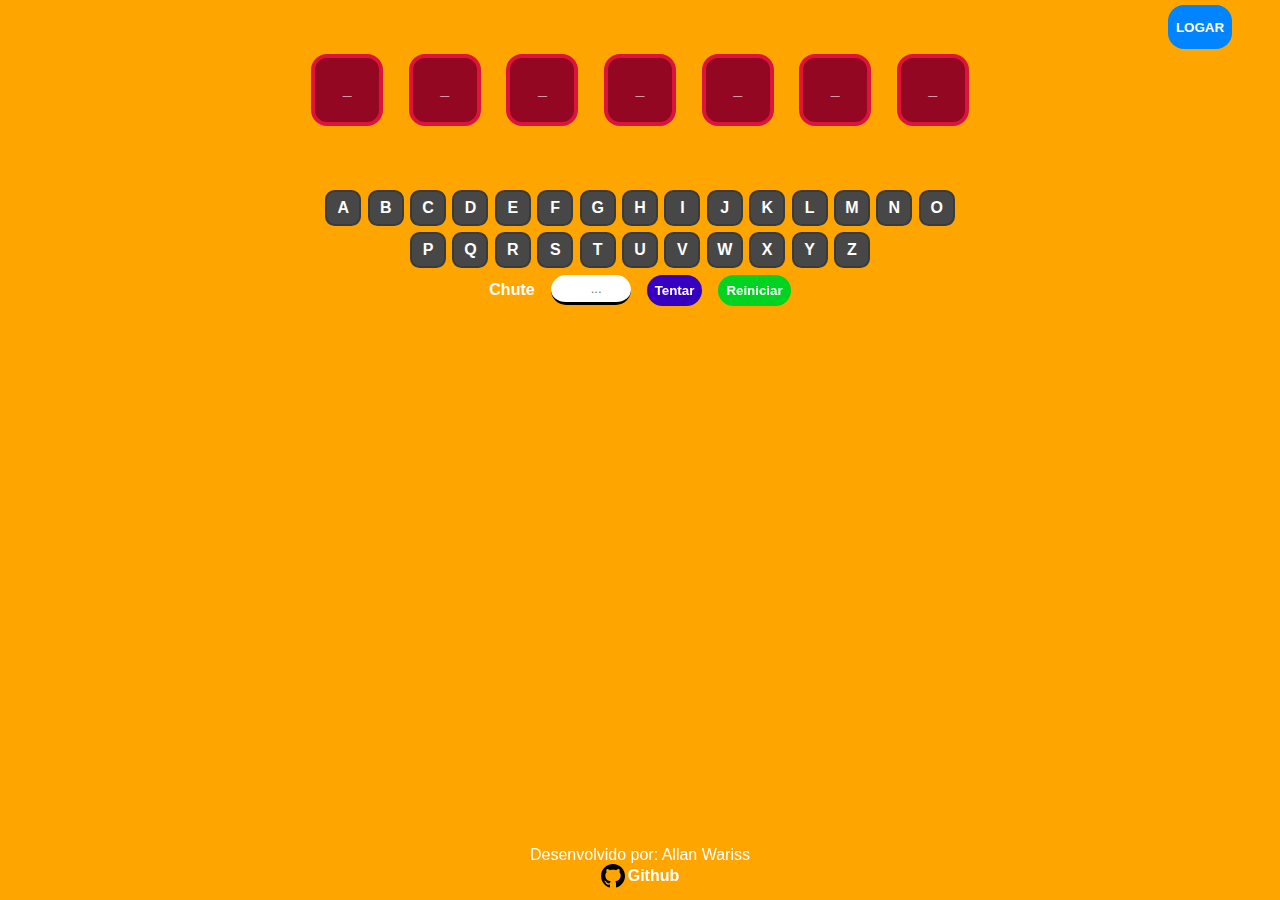
<file: index.html>
<!DOCTYPE html>
<html lang="pt-br">

<head>
    <meta charset="UTF-8">
    <meta http-equiv="X-UA-Compatible" content="IE=edge">
    <meta name="viewport" content="width=device-width, initial-scale=1.0">
    <link rel="stylesheet" href="css/index.css">
    <link rel="stylesheet" href="css/stickman.css">
    <link rel="stylesheet" href="css/login-popup.css">
    <title>Forca</title>
</head>

<body>
    <header> <button onclick="openPopup()">LOGAR</button></header>


    <main id="game__main">
        <ul id="tela">
        </ul>
        <ul class="letras__afbt">
            <li>A</li>
            <li>B</li>
            <li>C</li>
            <li>D</li>
            <li>E</li>
            <li>F</li>
            <li>G</li>
            <li>H</li>
            <li>I</li>
            <li>J</li>
            <li>K</li>
            <li>L</li>
            <li>M</li>
            <li>N</li>
            <li>O</li>
            <li>P</li>
            <li>Q</li>
            <li>R</li>
            <li>S</li>
            <li>T</li>
            <li>U</li>
            <li>V</li>
            <li>W</li>
            <li>X</li>
            <li>Y</li>
            <li>Z</li>
        </ul>
        <form id="chutes">
            <label for="letra">Chute</label>
            <input id="letra" type="text" name="letra" type="text" maxlength="1"
                oninput="this.value = this.value.toUpperCase()" style="width: 2.5rem; padding-left: 2.5rem;"
                placeholder="..." onsubmit="main()" onfocus="return false">
            <button id="chutes__tentar-button" onclick="main(),clearInput() ;return false">Tentar</button>
            <button id="chutes__reniciar-button" onclick="restart() ;return false">Reiniciar</button>
        </form>

        <div class="wrapper">
            <div class="hidden" id="head"></div>
            <div class="hidden" id="torso"></div>
            <div class="hidden" id="leftarm"></div>
            <div class="hidden" id="rightarm"></div>
            <div class="hidden" id="leftleg"></div>
            <div class="hidden" id="leftfoot"></div>
            <div class="hidden" id="rightleg"></div>
            <div class="hidden" id="rightfoot"></div>
        </div>


    </main>

    <div class="login__popup">
        <div onclick="openPopup()" class="login__popup-background"></div>
        <main id="login__popup-content">
            <div id="login__popup-close">
                <button onclick="openPopup()">X</button>
            </div>
            <form id="login__popup-inputs">
                <label for="user">Usuário</label>
                <input placeholder="Antonio@email.com" type="email" name="user" id="user" required>
                <label for="password">Senha</label>
                <input placeholder="*****" type="password" name="password" id="password" required>
                <button id="login__popup-login">LOGAR</button>
            </form>

            <button id="login__popup-register">CADASTRAR</button>
        </main>
    </div>

    <footer>
        <p>Desenvolvido por: Allan Wariss</p>
        <p><a href="https://github.com/Allan-Wariss"><img src="img/iconmonstr-github-1.svg">Github</a></p>
    </footer>
    <!-- <script src="/js/forca.js"></script>
    <script src="/js/popup.js"></script> -->

    <script>
        var popup = document.querySelector(".login__popup")
        var popupBackground = document.querySelector(".login__popup-background")


        function openPopup() {
            popup.classList.toggle("login__popup-open")
            popupBackground.classList.toggle("login__popup-background-open")
        }
    </script>

    <script>
        var liPalavras = undefined;
        var save = undefined;
        var pal_sort = undefined;
        var palavraStr = undefined;
        var palavra = undefined;
        var input = undefined;
        let tentativas = undefined;
        let jogada = undefined;
        let espaco = [];
        var tela = undefined;
        var li = undefined;
        var head = undefined;
        var torso = undefined;
        var leftarm = undefined;
        var rightarm = undefined;
        var leftleg = undefined;
        var leftfoot = undefined;
        var rightleg = undefined;
        var rightfoot = undefined;
        var letras_afbt = undefined
        var audio = new Audio('audio.mp3');

        function padrao() {
            liPalavras = ["melancia", "banana", "uva", "empatia", "embuste", "verbete", "sublime",
                "sucinto", "inferir", "apatico", "acepção", "astucia", "redimir", "recesso", "estigma", "cultura", "refutar",
                "virtude", "cinismo", "exortar", "soberba", "trivial", "mitigar", "cordial", "aspecto", "imputar", "emergir",
                "sucesso", "alegria", "deboche", "candura", "ademais", "excerto", "almejar", "orgulho", "contudo", "oriundo",
                "alcunha", "austero", "coragem", "salutar", "sensato", "quimera", "excesso", "fomento", "saudade", "escroto",
                "erudito", "modesto", "parcial", "conciso", "amizade", "colosso", "demanda",
                "padecer", "piedade", "racismo", "vigente", "emotivo", "intenso", "auferir", "exilado", "bizarro", "profano",
                "ansioso", "colapso"];
            save = liPalavras
            pal_sort = Math.floor(Math.random() * liPalavras.length);
            palavraStr = liPalavras[pal_sort].toUpperCase();
            palavra = palavraStr.split('');
            input = document.querySelector("#letra")
            tentativas = 8;
            jogada = undefined;
            espaco = [];
            tela = document.getElementById("tela");
            li = document.createElement("li");
            head = document.getElementById("head")
            torso = document.getElementById("torso")
            leftarm = document.getElementById("leftarm")
            rightarm = document.getElementById("rightarm")
            leftleg = document.getElementById("leftleg")
            leftfoot = document.getElementById("leftfoot")
            rightleg = document.getElementById("rightleg")
            rightfoot = document.getElementById("rightfoot")
            letras_afbt = document.querySelector(".letras__afbt")

            return liPalavras, save, pal_sort, palavraStr, palavra, input, tentativas, jogada, espaco, tela, li, head, torso, leftarm, rightarm, leftleg,
                leftfoot, rightleg, rightfoot, letras_afbt
        }
        padrao()

        input.select()

        function espacoGerar() {
            for (i = 0; i < palavra.length; i++) {
                espaco.push("_");
            }
            return espaco;
        }
        espacoGerar()

        // function espacoPrint(){
        //     for(i = 0; i < palavra.length; i++){
        //         console.log(espaco[i])
        //     }
        // }
        // espacoPrint()

        // Gerar espaços da palavra secreta no Front
        function espacosFront() {

            for (var j = 0; j < palavra.length; j++) {
                li = document.createElement("li");
                li.innerHTML = espaco[j]
                tela.appendChild(li);
            }
        }
        espacosFront()

        function removeEspacosFront() {
            while (tela.hasChildNodes()) {
                tela.removeChild(tela.firstChild);
            }
        }


        function verificar() {
            for (i = 0; i < palavra.length; i++) {
                if (palavra[i].includes(jogada)) {
                    tela.children[i].innerHTML = jogada
                    tela.children[i].classList.add("verde")
                    espaco.splice(i, palavra[i].length, jogada);
                    console.log("Acertou");
                    for (j = 0; j < letras_afbt.children.length; j++) {
                        if (letras_afbt.children[j].innerHTML == input.value) {
                            letras_afbt.children[j].classList.add("letras__afbt-acertada")
                        }
                    }
                }
                else {
                    for (j = 0; j < letras_afbt.children.length; j++) {
                        if (letras_afbt.children[j].innerHTML == input.value) {
                            letras_afbt.children[j].classList.add("letras__afbt-usada")
                        }
                    }
                }
            }


            if (!(palavra.includes(jogada))) {
                tentativas -= 1;
                console.log("Errou! Faltam", tentativas, "Tentativas");
            }

            return (espaco, tentativas);
        }

        function ganhou() {
            audio.play()
            alert("Parabéns!! Você GANHOU!")

        }

        function perdeu() {
            audio.play()
            alert("PERDEU! A palavra era: " + palavraStr)
        }


        function main() {
            input.select()
            if (input.value == "") {
                alert("Não deixe o campo vazio.")
                return
            }
            if (tentativas >= 1) {
                jogada = input.value;
                verificar();
                console.log(espaco);
                if (JSON.stringify(espaco) === JSON.stringify(palavra)) {
                    console.log("GANHOU!!!!");
                    setTimeout(ganhou, 430);
                    tentativas = -1;
                }
            }

            if (tentativas == 8) {
                head.classList.remove("head")
                torso.classList.remove("torso")
                leftarm.classList.remove("leftarm")
                rightarm.classList.remove("rightarm")
                leftleg.classList.remove("leftleg")
                leftfoot.classList.remove("leftfoot")
                rightleg.classList.remove("rightleg")
                rightfoot.classList.remove("rightfoot")

            }
            else if (tentativas == 7) {
                head.classList.add("head")
            }
            else if (tentativas == 6) {
                torso.classList.add("torso")
            }
            else if (tentativas == 5) {
                leftarm.classList.add("leftarm")
            }
            else if (tentativas == 4) {
                rightarm.classList.add("rightarm")
            }
            else if (tentativas == 3) {
                leftleg.classList.add("leftleg")
            }
            else if (tentativas == 2) {
                leftfoot.classList.add("leftfoot")
            }
            else if (tentativas == 1) {
                rightleg.classList.add("rightleg")
            }
            else if (tentativas == 0) {
                rightfoot.classList.add("rightfoot")
            }

            if (tentativas == 0) {
                console.log("Enforcou! PERDEU!");
                setTimeout(restart, 450)
                setTimeout(perdeu, 430)

            }

        }

        function restart() {
            removeEspacosFront()
            padrao()
            espacoGerar();
            console.clear();
            console.log(palavra);
            espacosFront()
            if (tentativas == 8) {
                head.classList.remove("head")
                torso.classList.remove("torso")
                leftarm.classList.remove("leftarm")
                rightarm.classList.remove("rightarm")
                leftleg.classList.remove("leftleg")
                leftfoot.classList.remove("leftfoot")
                rightleg.classList.remove("rightleg")
                rightfoot.classList.remove("rightfoot")
                for (j = 0; j < letras_afbt.children.length; j++) {
                    letras_afbt.children[j].classList.remove("letras__afbt-usada")
                    letras_afbt.children[j].classList.remove("letras__afbt-acertada")
                }
            }

        }
        function clearInput() {
            input.value = ""
        }
    </script>
</body>

</html>
</file>
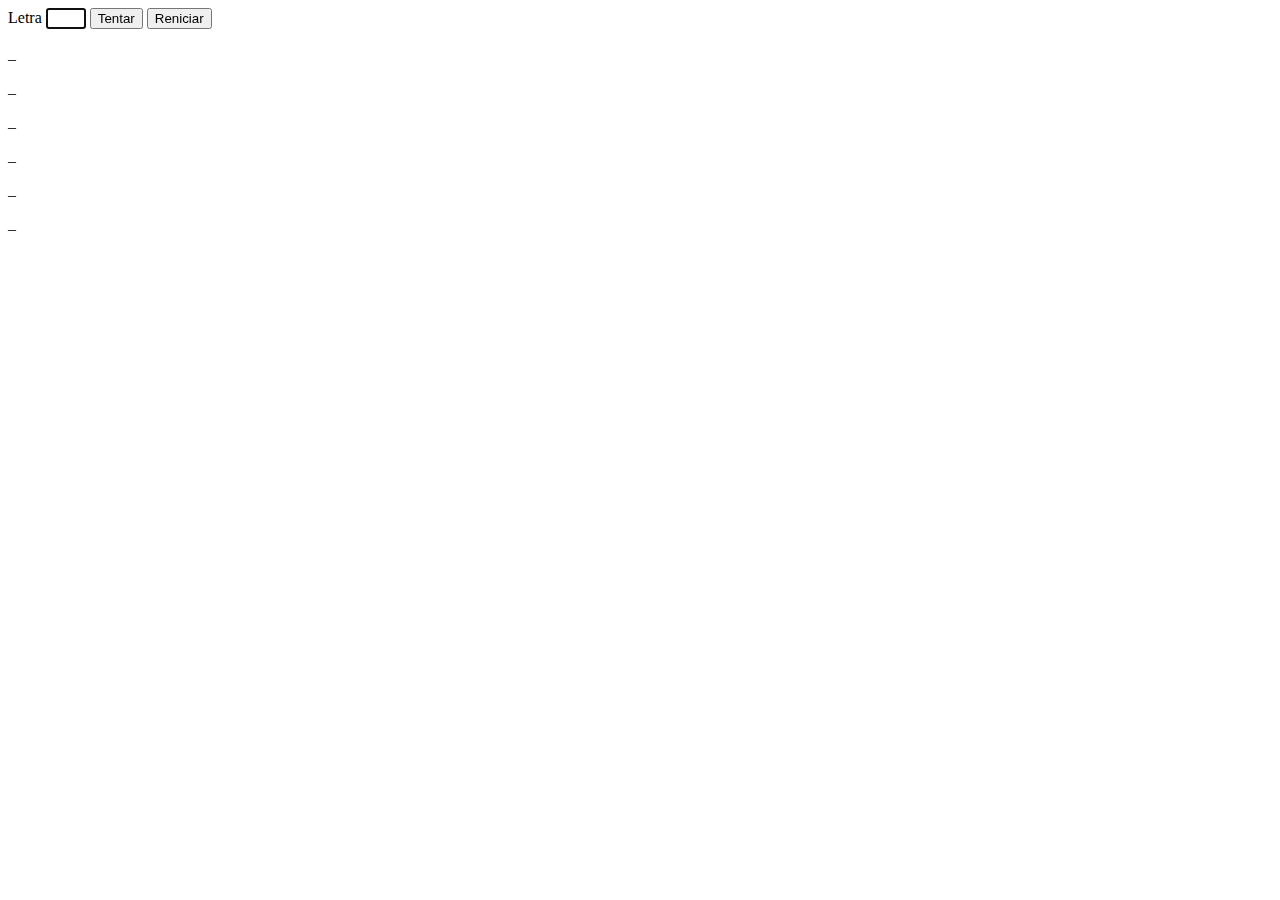
<file: Jogo Web Forca/forca.html>
<!DOCTYPE html>
<html lang="pt-br">
<head>
    <meta charset="UTF-8">
    <meta http-equiv="X-UA-Compatible" content="IE=edge">
    <meta name="viewport" content="width=device-width, initial-scale=1.0">
    <title>Forca</title>
</head>
<body>
    <label for="letra">Letra</label>
    <input id="letra" name="letra" type="text" maxlength="1" 
    oninput="this.value = this.value.toUpperCase()" style="width: 2rem;">
    <button onclick="main(),clearInput()">Tentar</button>
    <button onclick="restart()">Reniciar</button>
    <div id="tela">
        
    </div>
    <script src="forca.js"></script>
</body>
</html>
</file>
<file: css/index.css>
*{
    margin: 0;
    padding: 0;
}

a{
    text-decoration: none;
}

body{
    background-color: orange;
    font-family: Arial, Helvetica, sans-serif;
    display: flex;
    flex-direction: column;
   
}

header{
    display: flex;
    justify-content: end;
    align-items: center;
    height: 6vh;
}

header > button{
    color: white;
    font-weight: bold;
    background-color: rgb(0, 132, 255);
    border: none;
    border-radius: 1rem;
    margin: 0 3rem 0 0 ;
    width: 4rem;
    height: 80%;
}

#game__main{
    display: flex;
    flex-direction: column;
    align-items: center;
}

#tela{
    width: 100%;
    display: flex;
    text-align: center;
    flex-direction: row;
    justify-content: center;
    align-items: center;
    height: fit-content;
    gap: 2%;
    margin-bottom:5% ;
}

ul{
    display: flex;
    font-weight: bold;
    list-style: none;
}

#tela > li {
    display: flex;
    color: white;
    justify-content: center;
    align-items: center;
    border-radius: 1rem;
    border: 0.25rem solid crimson;
    background-color: rgb(148, 7, 35);
    width: 4rem;
    height: 4rem;
    transition: 0.5s;
}

.letras__afbt{
    display: flex;
    flex-wrap: wrap;
    justify-content: center;
    align-items: center;
    width: 50%;
    height: fit-content;
    gap: 1%;
}

.letras__afbt > li {
    display: flex;
    color: white;
    justify-content: center;
    align-items: center;
    border-radius: 0.6rem;
    border: 0.15rem solid rgb(58, 58, 58);
    background-color: rgb(71, 71, 71);
    width: 2rem;
    height: 2rem;
    margin-bottom: 1%;
    transition: 0.5s;
}

.letras__afbt-usada {
    border-radius: 0.6rem;
    background-color: rgb(255, 196, 0) !important;
    border: 0.15rem solid rgb(240, 184, 0) !important;
    transition: 0.5s;
}

.letras__afbt-acertada {
    background-color: rgb(0, 193, 29) !important;
    border: 0.15rem solid rgb(1, 211, 32) !important;
    width: 2rem;
    height: 2rem;
    margin-bottom: 1%;
    transition: 0.5s;
}

.verde{
    background-color: rgb(0, 193, 29) !important;
    border: 0.25rem solid rgb(1, 211, 32) !important;

}

#chutes{
    display: flex;
    flex-direction: row;
    justify-content:center;
    align-items: center;
    gap: 1rem;
    width: 100%;
}

#chutes > label {
    color: white;
    font-weight: bold;
}

#letra{
    color: rgb(0, 0, 0);
    display: flex;
    justify-content: start;
    align-items: start;
    height: 1.7rem;
    background-color: rgb(203, 132, 0);
    box-shadow: 0 0 0 0;
    border: 0 none;
    border-bottom: 1px solid black ;
    border-radius: 16px;
    outline: 0;
    transition: 0.4s;
}

#letra::placeholder{
    text-align: start;
}

#letra:focus{
    color: black;
    background-color: white;
    border-bottom: 3px solid black ;
    border-radius: 16px;
}

button:hover{
    cursor: pointer;
}

#chutes__tentar-button{
    border: none;
    color: white;
    font-weight: bold;
    background-color: rgb(55, 0, 193);
    border-radius: 16px;
    padding: 0.5rem;
    transition: 0.3s;
}

#chutes__tentar-button:hover{
    background-color: rgb(72, 0, 255);
    border-radius: 8px;
}

#chutes__tentar-button:active{
    background-color: white;
    transition: 0s;

}

#chutes__reniciar-button{
    border: none;
    color: white;
    font-weight: bold;
    background-color: rgb(1, 211, 32);
    border-radius: 18px;
    padding: 0.5rem;
    transition: 0.3s;
}

#chutes__reniciar-button:hover{
    background-color: rgb(0, 226, 34);
    border-radius: 8px;
}

#chutes__reniciar-button:active{
    background-color: white;
    transition: 0s;

}

footer{
    width: 100%;
    height: fit-content;
    color: white;
    display: flex;
    flex-direction: column;
    align-items: center;
    justify-content: end;
}

footer > p >a{
    color: white;
    display: flex;
    font-weight: bold;
    align-items: center;
    justify-content: center;
    gap: 3px;
}


@media screen and (max-width: 700px){
    #tela > li {
        display: flex;
        color: white;
        justify-content: center;
        align-items: center;
        border-radius: 0.6rem;
        border: 0.15rem solid crimson;
        background-color: rgb(148, 7, 35);
        width: 2.5rem;
        height: 2.5rem;
        transition: 0.5s;
    }
}



@media screen and (max-width: 350px){

    #chutes{
        display: flex;
        flex-direction: column;
        justify-content:center;
        align-items: center;
        gap: 1rem;
        width: 100%;
    }
}
</file>
<file: css/stickman.css>
.wrapper {
    width: 280px;
    height: 60vh;
    display: flex;
    position: relative;
    /* bottom: -10vh; */
}
.hidden{
    display: hidden;
}

.head {
    width: 50px;
    height: 60px;
    border: 5px solid black;
    border-radius: 50%;
    display: block;
    position: absolute;
    top: 21px;
    left: 133px;
    z-index: 1;
    animation: rock 1s alternate infinite ease-in-out;
    transform-origin: center bottom;
}

@keyframes rock {
    0% {
        transform: rotate(-10deg);
    }

    100% {
        transform: rotate(10deg);
    }
}

.torso {
    width: 6px;
    height: 100px;
    border: 3px solid black;
    display: block;
    position: absolute;
    top: 80px;
    left: 156px;
}

.leftleg {
    width: 6px;
    height: 100px;
    border: 3px solid black;
    display: block;
    position: absolute;
    top: 175px;
    left: 155px;
    transform: rotate(12deg);
    transform-origin: top;
}

.rightleg {
    width: 6px;
    height: 100px;
    border: 3px solid black;
    display: block;
    position: absolute;
    top: 175px;
    left: 157px;
    transform: rotate(-12deg);
    transform-origin: top;
}

.leftarm {
    width: 100px;
    height: 6px;
    border: 3px solid black;
    display: block;
    position: absolute;
    top: 86px;
    left: 57px;
    animation: wave 1s alternate infinite ease-in-out;
    transform-origin: 100%;
}

@keyframes wave {
    0% {
        transform: rotate(-20deg);
    }

    100% {
        transform: rotate(40deg);
    }
}

.rightarm {
    width: 100px;
    height: 6px;
    border: 3px solid black;
    display: block;
    position: absolute;
    top: 86px;
    left: 161px;
    animation: wave2 1s alternate infinite ease-in-out;
    transform-origin: 0%;
}

@keyframes wave2 {
    0% {
        transform: rotate(20deg);
    }

    100% {
        transform: rotate(-40deg);
    }
}

.leftfoot {
    width: 30px;
    height: 6px;
    border: 3px solid black;
    display: block;
    position: absolute;
    top: 270px;
    left: 110px;
    transform: rotate(8deg);
}

.rightfoot {
    width: 30px;
    height: 6px;
    border: 3px solid black;
    display: block;
    position: absolute;
    top: 270px;
    left: 178px;
    transform: rotate(-8deg);
}
</file>
<file: css/login-popup.css>
.login__popup{
    font-weight: bold;
    color: white;
    display:flex;
    width: 100vw;
    height: 100vh;
    position: fixed;
    justify-content: center;
    align-items: center;
    bottom: 7000px;
    transition: 1s;
}



.login__popup-background{
    display: flex;
    position: fixed;
    background-color: rgba(255, 0, 0, 0);
    width: 100vw;
    height: 100vh;
    transition: backdrop-filter 3s ease, background-color 3s ease;
    
    bottom: 7000px;
}

.login__popup-open{
    font-weight: bold;
    color: white;
    display:flex;
    width: 100vw;
    height: 100vh;
    position: fixed;
    justify-content: center;
    align-items: center;
    bottom: 0px;
    transition: 1s;
    z-index: 1;
}

.login__popup-background-open{
    display: flex;
    position: fixed;
    width: 100vw;
    height: 100vh;
    background-color: rgba(39, 39, 39, 0.633);
    backdrop-filter: blur(10px);
    transition: backdrop-filter 3s ease, background-color 3s ease;
    
    bottom: 0px;
}

::placeholder{
    text-align: center;
}


#login__popup-content{
    background-color: brown;
    border-radius: 1rem;
    display: flex;
    position: fixed;
    flex-direction: column;
    justify-content: start;
    align-items: center;
    width: 50vw;
    height: 50vh;
    padding-bottom: 2%;
    gap: 5%;
}

#login__popup-close{
    display: flex;
    justify-content: end;
    padding: right 1rem; 
    width: 100%;
    height: 10%;
    margin-bottom: 6%;
}

#login__popup-close > button{
    font-weight: bold;
    color: white;
    background-color: rgb(18, 18, 18);
    width: 2rem;
    border: none;
    border-top-right-radius: 1rem;
    border-bottom-left-radius: 1rem;
    transition: 0.2s;
}

#login__popup-close > button:hover{
    color: black;
    background: white;
}

#login__popup-inputs{
    display: flex;
    flex-direction: column;
    width: 30vw;
    height: fit-content;
}

#login__popup-inputs > input{
    border: none;
    padding: 0.5rem;
    border-radius: 8px;
    margin-bottom: 5%;
}

#login__popup-login{
    font-weight: bold;
    color: white;
    background-color: orange;
    border: 0.1rem solid white;
    border-radius: 1rem;
    padding: 1rem;
    transition: 0.2s;
}

#login__popup-login:hover{
    color: orange;
    background-color: rgb(124, 31, 31);
    border: 0.1rem solid orange;
}

#login__popup-register{
    font-weight: bold;
    color: white;
    background-color: rgb(0, 237, 0);
    border: 0.1rem solid white;
    border-radius: 1rem;
    padding: 1rem;
    transition: 0.2s;
}

#login__popup-register:hover{
    color: rgb(0, 237, 0);
    background-color: rgb(124, 31, 31);
    border: 0.1rem solid rgb(0, 237, 0);
}


@media screen and (max-width: 350px){
    #login__popup-content{
        width: 70vw;
    }
}
</file>
